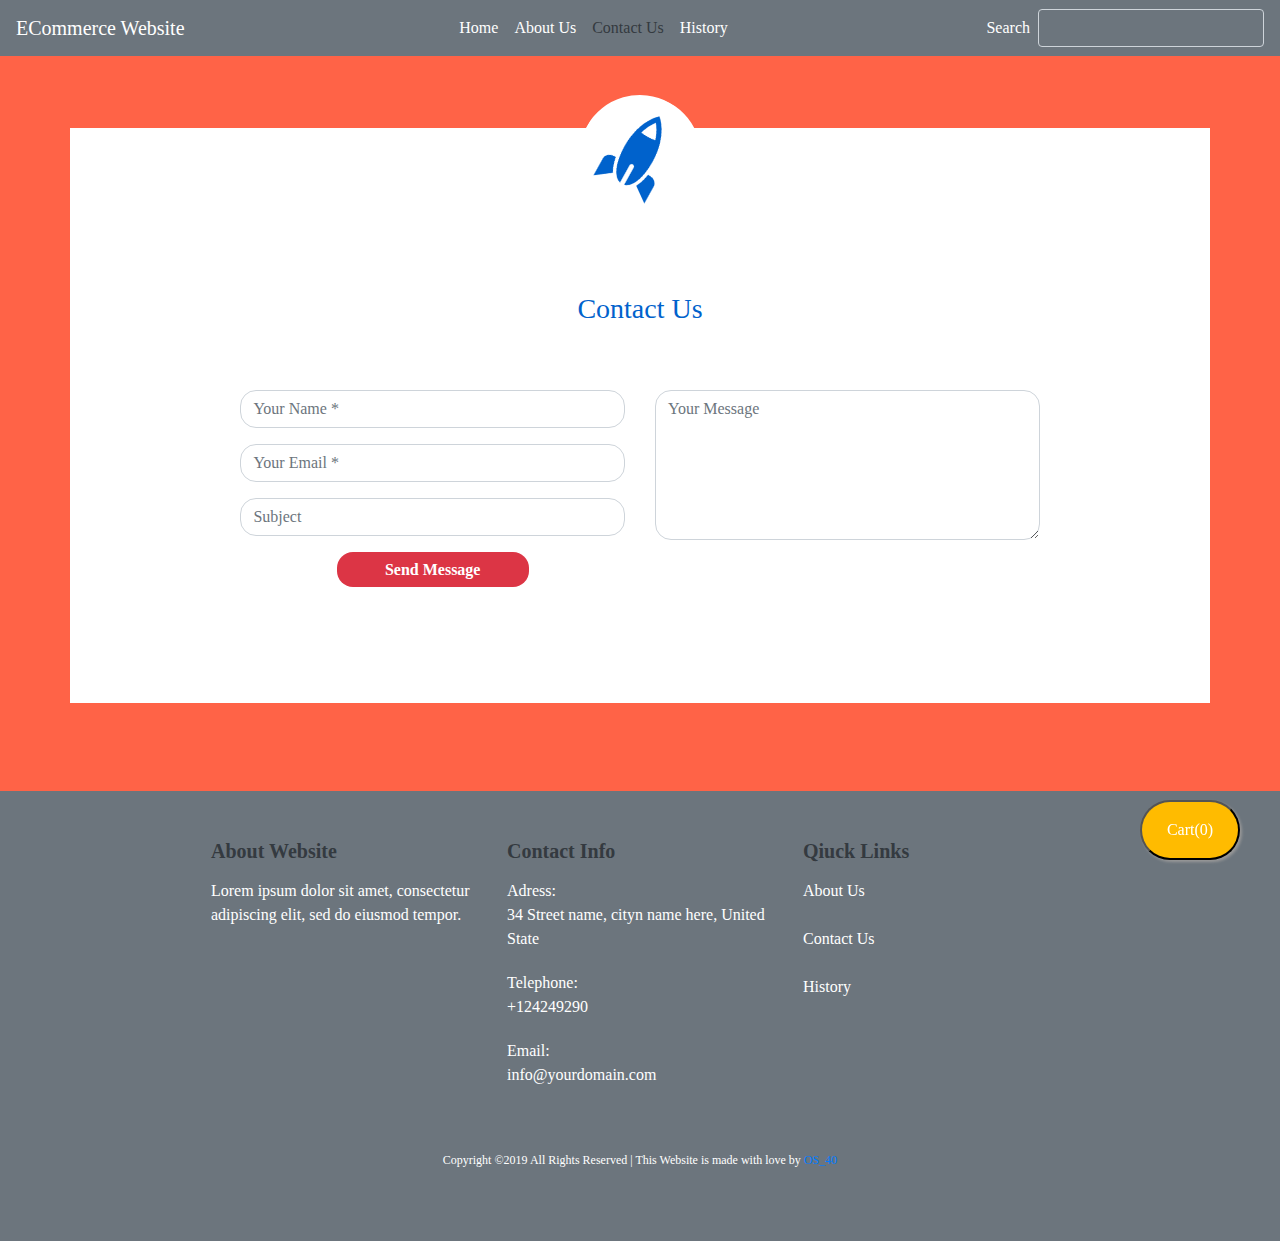
<file: contact.html>
<!DOCTYPE html>
<html lang="en">

<head>
    <meta charset="UTF-8">
    <meta name="viewport" content="width=device-width, initial-scale=1.0">
    <title>Contact us</title>
    <link rel="stylesheet" href="assets/styles/bootstrap.min.css">
    <link rel="stylesheet" href="assets/styles/cartstyle.css">
    <link href="assets/styles/about_contact.css" rel="stylesheet" type="text/css">
</head>

<body>
    <!--Navbar-->
    <div class="fixed-top">
        <nav class="navbar navbar-expand-lg navbar-dark bg-secondary">
            <a class="navbar-brand" href="index.html">ECommerce Website</a>
            <button class="navbar-toggler" type="button" data-toggle="collapse" data-target="#navbarSupportedContent"
                aria-controls="navbarSupportedContent" aria-expanded="false" aria-label="Toggle navigation">
                <span class="navbar-toggler-icon"></span>
            </button>

            <div class="collapse navbar-collapse" id="navbarSupportedContent">
                <ul class="navbar-nav ml-auto mr-auto">
                    <li class="nav-item">
                        <a class="nav-link text-white " href="index.html">Home <span
                                class="sr-only">(current)</span></a>
                    </li>
                    <li class="nav-item">
                        <a class="nav-link text-white" href="about.html">About Us</a>
                    </li>
                    <li class="nav-item">
                        <a class="nav-link text-dark" href="contact.html">Contact Us</a>
                    </li>
                    <li class="nav-item active">
                        <a class="nav-link text-white" href="history.html">History</a>
                    </li>
                </ul>
                <form class="form-inline my-2 my-lg-0 text-white">
                    <label class="text-white mr-2">Search</label>
                    <input class="form-control mr-sl-2 bg-secondary  text-white" type="search" placeholder="Search.."
                        aria-label="Search">
                </form>
            </div>
        </nav>
    </div>
    <!--End Navbar-->
    <div class="container contact-form">
        <div class="contact-image">
            <img src="assets/img/rocket.png" alt="rocket_contact" />
        </div>
        <form method="post" id="submit_form">
            <h3>Contact Us</h3>
            <div class="row">
                <div class="col-md-6">
                    <div class="form-group">
                        <input type="text" name="nameInput" class="form-control" placeholder="Your Name *" value="" /> 
                        <div class="nameWarning text-danger text-center"></div>
                    </div>
                    <div class="form-group">
                        <input type="text" name="emailInput" class="form-control" placeholder="Your Email *" value="" />
                        <div class="emailWarning text-danger text-center"></div>
                    </div>
                    <div class="form-group">
                        <input type="text" name="subjectInput" class="form-control" placeholder="Subject" value="" />
                    </div>
                    <div class="form-group text-center">
                        <input type="submit" name="btnSubmit" class="btnContact" value="Send Message" />
                    </div>
                </div>
                <div class="col-md-6">
                    <div class="form-group">
                        <textarea name="msgInput" class="form-control" placeholder="Your Message"
                            style="width: 100%; height: 150px;"></textarea>
                    </div>
                    <div class="submitWarning text-danger"></div>
                </div>

            </div>
        </form>
    </div>

    <div class="dropdown" id="cartBox">
        <a class="nav-link text-dark " href="cart.html">    
        <b><button id="cart" class="float dropbtn">
            <i class="fas fa-cart-plus"></i>
            Cart(<span id="count">0</span>)
        </button></b>
        </a>
    </div>

    <footer class="container-fluid  text-dark text-md-left text-center bg-secondary">
        <div class="row py-5 px-5 justify-content-center">
          <div class="col col-md-3">
            <h5 class="mb-3 font-weight-bold">About Website</h5>
            <p class="text-white">Lorem ipsum dolor sit amet, consectetur adipiscing elit, sed do eiusmod tempor.</p>
          </div>
          <div class="col col-md-3">
            <h5 class="mb-3 font-weight-bold">Contact Info</h5>
            <p class="text-white">Adress:<br>34 Street name, cityn name here, United State</br></p>
            <p class="py-1 text-white">Telephone: <br>+124249290</br></p>
            <p class="text-white"> Email:<br>info@yourdomain.com</br></p>
          </div>
          <div class="col col-md-3">
            <h5 class="mb-3 font-weight-bold">Qiuck Links</h5>
            <a class="text-white" href="about.html">About Us</a><br></br>
            <a class="text-white" href="contact.html">Contact Us</a><br></br>
            <a class="text-white" href="history.html">History</a>
          </div>
          <div class="footer-copyright text-center mb-4 mt-5 text-white" style="font-size: 12px;">Copyright ©2019 All Rights
            Reserved | This Website is made with love by
            <a href="#">OS_40</a>
          </div>
        </div>
      </footer>

    <script src="assets/scripts/simple-search.js"></script>
    <script src="assets/scripts//popper.min.js"></script>
    <script src="assets/scripts//jquery-min.js"></script>
    <script src="assets/scripts//bootstrap.min.js"></script>
    <script src="assets/scripts//script.js" type="text/javascript"></script>
    <script src="assets/scripts/load.js"></script>



</body>

</html>
</file>
<file: assets/styles/cartstyle.css>
.sizing{
  height: 680px;
}

.float{
	position:fixed;
	width:100px;
	height:60px;
	bottom:40px;
	right:40px;
	background-color:rgb(255, 187, 0);
	color:#FFF;
	border-radius:50px;
	text-align:center;
	box-shadow: 2px 2px 3px #999;
}

.my-float{
	margin-top:22px;
}

  .dropbtn {
    cursor: pointer;
  }
  
  .dropbtn:hover, .dropbtn:focus {
    background-color: rgb(0, 185, 31);
  }
  
  .dropdown {
    position: relative;
    display: inline-block;
  }
  
  .dropdown-content {
    display: none;
    position: absolute;
    background-color: #f1f1f1;
    min-width: 250px;
    overflow: auto;
    box-shadow: 0px 8px 16px 0px rgba(0,0,0,0.2);
    z-index: 1;
  }
  
  .dropdown-content a {
    color: black;
    padding: 12px 16px;
    text-decoration: none;
    display: block;
  }
  
  .dropdown a:hover {background-color: #ddd;}
  
  .show {display: block;}

  .cart-header {
    font-weight: bold;
    font-size: 1.25em;
    color: #333;
}

.cart-column {
    display: flex;
    align-items: center;
    border-bottom: 2px solid black;
    margin-right: 1.5em;
    padding-bottom: 12px;
    margin-top: 12px;
}

.cart-row {
    display: flex;
}

.cart-item {
    width: 45%;
}

.cart-price {
    width: 20%;
    font-size: 1.2em;
    color: #333;
}

.cart-quantity {
    width: 35%;
}

.cart-item-title {
    color: #333;
    margin-left: .5em;
    font-size: 1.2em;
}

.cart-item-image {
    width: 75px;
    height: auto;
    border-radius: 10px;
}

  .cart-quantity-input {
    height: 34px;
    width: 50px;
    border-radius: 5px;
    border: 1px solid #56CCF2;
    background-color: #eee;
    color: #333;
    padding: 0;
    text-align: center;
    font-size: 1.2em;
    margin-right: 25px;
}

.cart-row:last-child {
    border-bottom: 1px solid black;
}

.cart-row:last-child .cart-column {
    border: none;
}

.cart-total {
    text-align: end;
    margin-top: 10px;
    margin-right: 10px;
}

.cart-total-title {
    font-weight: bold;
    font-size: 1.5em;
    color: black;
    margin-right: 20px;
}

.cart-total-price {
    color: #333;
    font-size: 1.1em;
}

.center {
  display: block;
  margin-left: auto;
  margin-right: auto;
  width: 60%;
}

body{
  font-family: 'Roboto';
  text-align: center;
  background: #f1f1f1;
}


#presentation{
  width: 480px;
  height: 120px;
  padding: 20px;
  margin: auto;
  background: #FFF;
  margin-top: 10px;
  box-shadow: 0 3px 6px rgba(0,0,0,0.16), 0 3px 6px rgba(0,0,0,0.23); 
  transition: all 0.3s; 
  border-radius: 3px;
}

#presentation:hover{
  box-shadow: 0 14px 28px rgba(0,0,0,0.25), 0 10px 10px rgba(0,0,0,0.22);
  transition: all 0.3s;
  transform: translateZ(10px);
}

#floating-button{
  width: 80px;
  height: 50px;
  border-radius: 90%;
  background: #005194;
  position: fixed;
  bottom: 20px;
  right: 30px;
  cursor: pointer;
  box-shadow: 0px 2px 5px #666;
}

.plus{
  color: white;
  position: absolute;
  top: 0;
  display: block;
  bottom: 0;
  left: 0;
  right: 0;
  text-align: center;
  padding: 0;
  margin: 0;
  line-height: 55px;
  font-size: 38px;
  font-weight: 200;
  animation: plus-out 0.3s;
  transition: all 0.3s;
}

#container-floating{
  position: fixed;
  width: 70px;
  height: 70px;
  bottom: 30px;
  right: 30px;
  z-index: 50px;
}

#container-floating:hover{
  height: 400px;
  width: 90px;
  padding: 30px;
}

#container-floating:hover .plus{
  animation: plus-in 0.15s linear;
  animation-fill-mode: forwards;
}

.edit{
  position: absolute;
  top: 0;
  display: block;
  bottom: 0;
  left: 0;
  display: block;
  right: 0;
  padding: 0;
  opacity: 0;
  margin: auto;
  line-height: 45px;
  transform: rotateZ(-70deg);
  transition: all 0.3s;
  animation: edit-out 0.3s;
}

#container-floating:hover .edit{
  animation: edit-in 0.2s;
   animation-delay: 0.1s;
  animation-fill-mode: forwards;
}

@keyframes edit-in{
    from {opacity: 0; transform: rotateZ(-70deg);}
    to {opacity: 1; transform: rotateZ(0deg);}
}

@keyframes edit-out{
    from {opacity: 1; transform: rotateZ(0deg);}
    to {opacity: 0; transform: rotateZ(-70deg);}
}

@keyframes plus-in{
    from {opacity: 1; transform: rotateZ(0deg);}
    to {opacity: 0; transform: rotateZ(180deg);}
}

@keyframes plus-out{
    from {opacity: 0; transform: rotateZ(180deg);}
    to {opacity: 1; transform: rotateZ(0deg);}
}

.nds{
  width: 60px;
  height: auto;
  position: fixed;
  z-index: 300;
  transform:  scale(0);
  cursor: pointer;
}

.nd1{
  background: #005f10;
  color: white;
  width: 105px;
  right: 18px;
  bottom: 100px;
  animation-delay: 0.22s;
  animation: bounce-out-nds 0.35s linear;
  animation-fill-mode:  forwards;
}

.nd3{
  background: #005f10;
  color: white;
  width: 105px;
  right: 18px;
  bottom: 150px;
  animation-delay: 0.15s;
  animation: bounce-out-nds 0.15s linear;
  animation-fill-mode:  forwards;
}


@keyframes bounce-nds{
    from {opacity: 0;}
    to {opacity: 1; transform: scale(1);}
}

@keyframes bounce-out-nds{
    from {opacity: 1; transform: scale(1);}
    to {opacity: 0; transform: scale(0);}
}

#container-floating:hover .nds{
  
  animation: bounce-nds 0.1s linear;
  animation-fill-mode:  forwards;
}

#container-floating:hover .nd3{
  animation-delay: 0.08s;
}
#container-floating:hover .nd4{
  animation-delay: 0.15s;
}
#container-floating:hover .nd5{
  animation-delay: 0.2s;
}

.letter{
  font-size: 23px;
  font-family: 'Roboto';
  color: white;
  position: absolute;
  left: 0;
  right: 0;
  margin: 0;
  top: 0;
  bottom: 0;
  text-align: center;
  line-height: 40px;
}

.reminder{
  position: absolute;
  left: 0;
  right: 0;
  margin: auto;
  top: 0;
  bottom: 0;
  line-height: 40px;
}

.profile{
  border-radius: 50%;
  width: 40px;
  position: absolute;
  top: 0;
  bottom: 0;
  margin: auto;
  right: 20px;
}

.element {
  animation: pulse 0.8s infinite;
}

@keyframes pulse {
  0% {
    background-color:#005194;
    opacity: 0; transform: scale(0);
  }
  50%{
    background-color:#2ab600;
  }
  100% {
    background-color:#005194;
    opacity: 1; transform: scale(1);

  }
}
.color{
   background-color: #F1F1F1;
 }
</file>
<file: assets/styles/about_contact.css>
body{
    background-color:tomato;
}

.aboutBody {
    padding: 15rem;
}

.danger {
    background-color: red;
}

.aboutus{
    background-color:white;
    margin-top: 100px;
    padding: 20px;
    display: flex;
    justify-content: center;
    align-items: center;
}

.img-wrap {
    width: 100%;
}
.img-wrap img {
    width: 100%;
    padding: 10px;
    border-radius: 50%;
}
#ourteam {
    animation: moveInLeft 3s ease-out ;
    background-color: teal;
    color: white;
    clip-path: polygon(10% 0, 100% 0%, 90% 100%, 0 100%);
}

.team-image i{
    font-size: 5rem;
    padding: 2rem;
    border-radius: 50%;
    background-color: white;
    margin-top: -10%;
    color: rgb(8, 8, 173);
}

.moveInRight {
    animation: moveInRight 3s ease-out ;
 }
.moveInLeft {
    animation: moveInLeft 3s ease-out ;
}

@keyframes moveInLeft {
    0%{
        opacity: 0;
        transform: translateX(-100px);
    }
    80% {
        transform: translateX(3px);
    }
    100% {
        opacity: 1;
        transform: translate(0);
    }
}
@keyframes moveInRight {
    0%{
        opacity: 0;
        transform: translateX(100px);
    }
    80% {
        transform: translateX(-3px);
    }
    100% {
        opacity: 1;
        transform: translate(0);
    }
}

.contact-form{
    background: #fff;
    margin-top: 10%;
    margin-bottom: 5%;
    width: 90%;
}
.contact-form .form-control{
    border-radius:1rem;
}
.contact-image, .team-image{
    text-align: center;
}
.contact-image img{
    border-radius: 6rem;
    width: 11%;
    margin-top: -3%;
    transform: rotate(29deg);
}

.contact-form form{
    padding: 14%;
}
.contact-form form .row{
    margin-bottom: -7%;
}
.contact-form h3{
    margin-bottom: 8%;
    margin-top: -10%;
    text-align: center;
    color: #0062cc;
}
.contact-form .btnContact {
    width: 50%;
    border: none;
    border-radius: 1rem;
    padding: 1.5%;
    background: #dc3545;
    font-weight: 600;
    color: #fff;
    cursor: pointer;
}
.btnContactSubmit
{
    width: 50%;
    border-radius: 1rem;
    padding: 1.5%;
    color: #fff;
    background-color: #0062cc;
    border: none;
    cursor: pointer;
}
</file>
